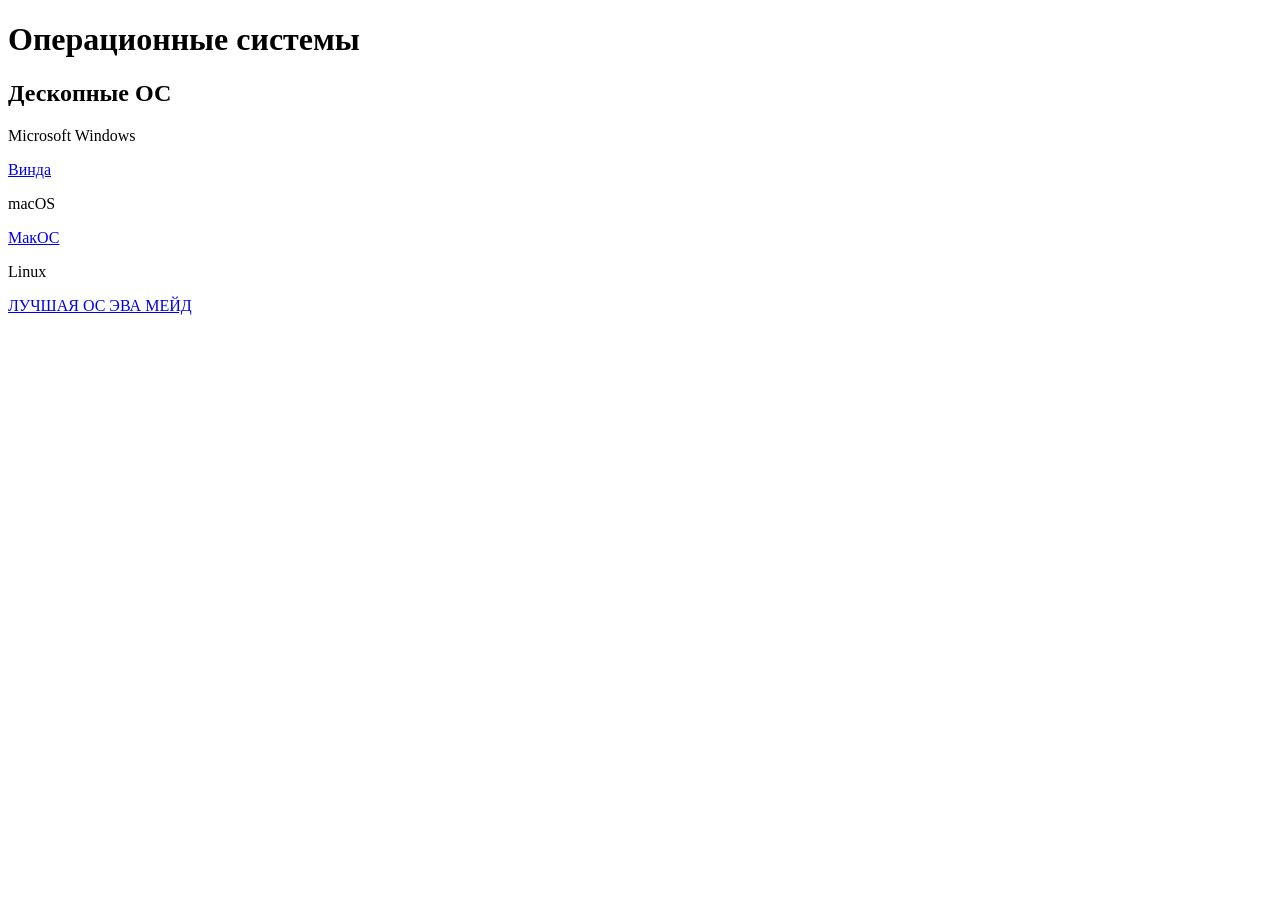
<file: oper.html>
<!DOCTYPE html>
<html lang="en">
<head>
    <meta charset="UTF-8">
    <meta name="viewport" content="width=device-width, initial-scale=1.0">
    <title>Операционные системы</title>
    <link rel="icon" href="sonic-icon.ico" type="image/x-icon">
</head>
<body>
<h1>Операционные системы</h1>

<div class="desk_oc">
    <h2>Дескопные ОС</h2>
    <p>Microsoft Windows</p>
    <a href="win.html">Винда</a>
    <p>macOS</p>
    <a href="mac.html">МакОС</a>
    <p>Linux</p>
    <a href="lin.html">ЛУЧШАЯ ОС ЭВА МЕЙД</a>
</div>

</body>
</html>
</file>
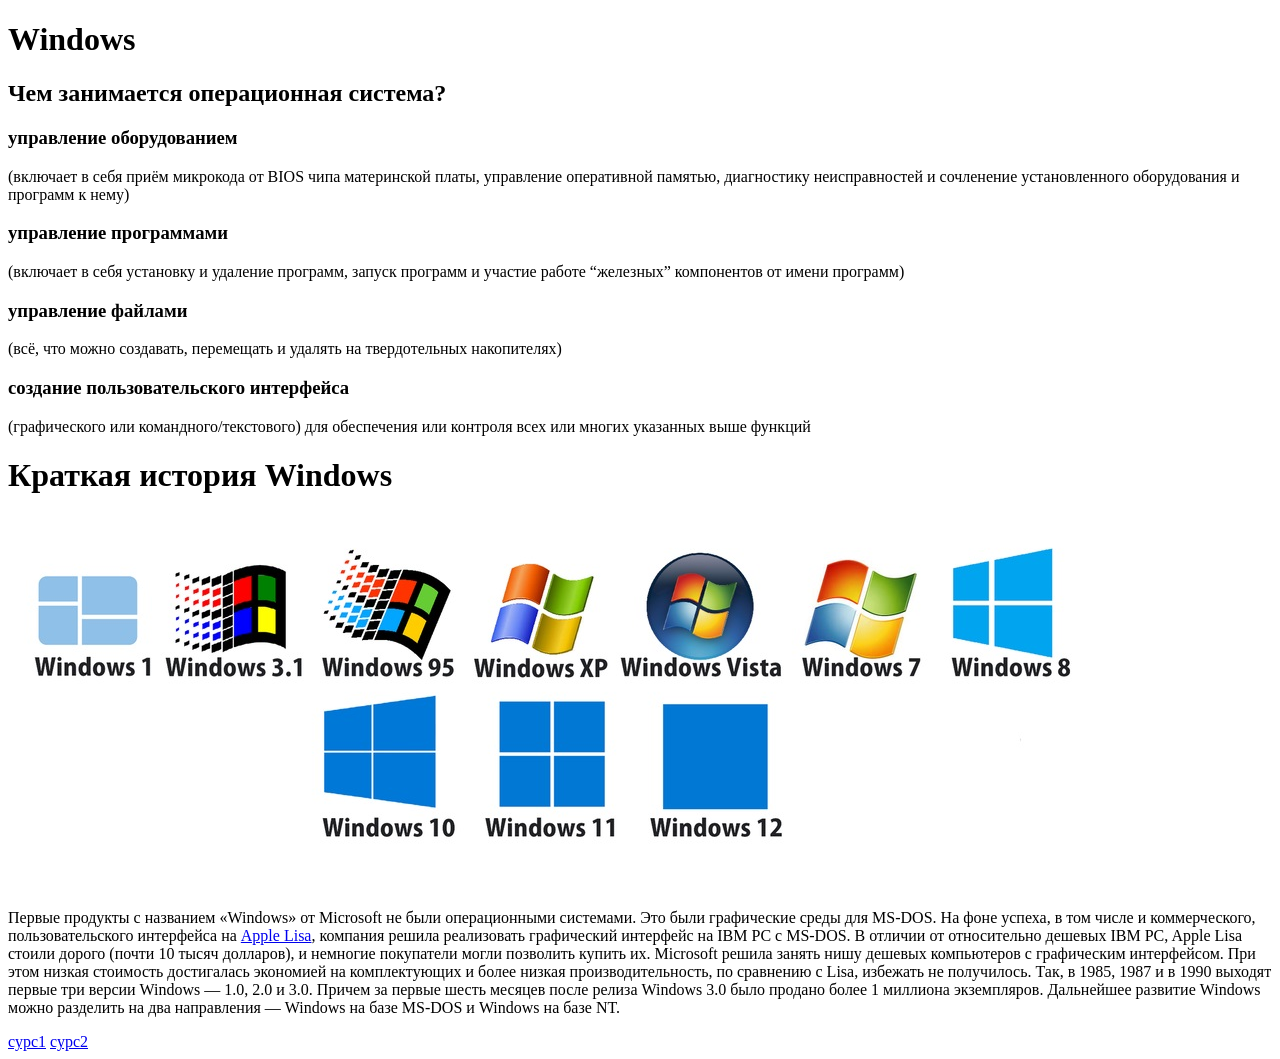
<file: win.html>
<!DOCTYPE html>
<html lang="en">
<head>
    <meta charset="UTF-8">
    <meta name="viewport" content="width=device-width, initial-scale=1.0">
    <title>Windows</title>
    <link rel="icon" href="sonic-icon.ico" type="image/x-icon">
</head>
<body>
<h1>Windows</h1>
<h2>Чем занимается операционная система?</h2>
<h3>управление оборудованием</h3>
<p> (включает в себя приём микрокода от BIOS чипа материнской платы, управление оперативной памятью, диагностику неисправностей и сочленение установленного оборудования и программ к нему)</p>
<h3>управление программами</h3>
<p> (включает в себя установку и удаление программ, запуск программ и участие работе “железных” компонентов от имени программ)</p>
<h3>управление файлами</h3>
<p> (всё, что можно создавать, перемещать и удалять на твердотельных накопителях)</p>
<h3>создание пользовательского интерфейса</h3>
<p> (графического или командного/текстового) для обеспечения или контроля всех или многих указанных выше функций</p>
<h1>Краткая история Windows</h1>
<img src="microsoft-windows-99243731.jpg">
<p>Первые продукты с названием «Windows» от Microsoft не были операционными системами. Это были графические среды для MS-DOS. На фоне успеха, в том числе и коммерческого, пользовательского интерфейса на <a href="https://ru.wikipedia.org/wiki/Apple_Lisa">Apple Lisa</a>, компания решила реализовать графический интерфейс на IBM PC с MS-DOS. В отличии от относительно дешевых IBM PC, Apple Lisa стоили дорого (почти 10 тысяч долларов), и немногие покупатели могли позволить купить их. Microsoft решила занять нишу дешевых компьютеров с графическим интерфейсом. При этом низкая стоимость достигалась экономией на комплектующих и более низкая производительность, по сравнению с Lisa, избежать не получилось. Так, в 1985, 1987 и в 1990 выходят первые три версии Windows — 1.0, 2.0 и 3.0. Причем за первые шесть месяцев после релиза Windows 3.0 было продано более 1 миллиона экземпляров. Дальнейшее развитие Windows можно разделить на два направления — Windows на базе MS-DOS и Windows на базе NT.</p>
<a href="https://computer76.ru/2018/05/07/kak-rabotaet-windows/">сурс1</a>
<a href="https://habr.com/ru/companies/macloud/articles/563726/">сурс2</a>
</body>
</html>
</file>
